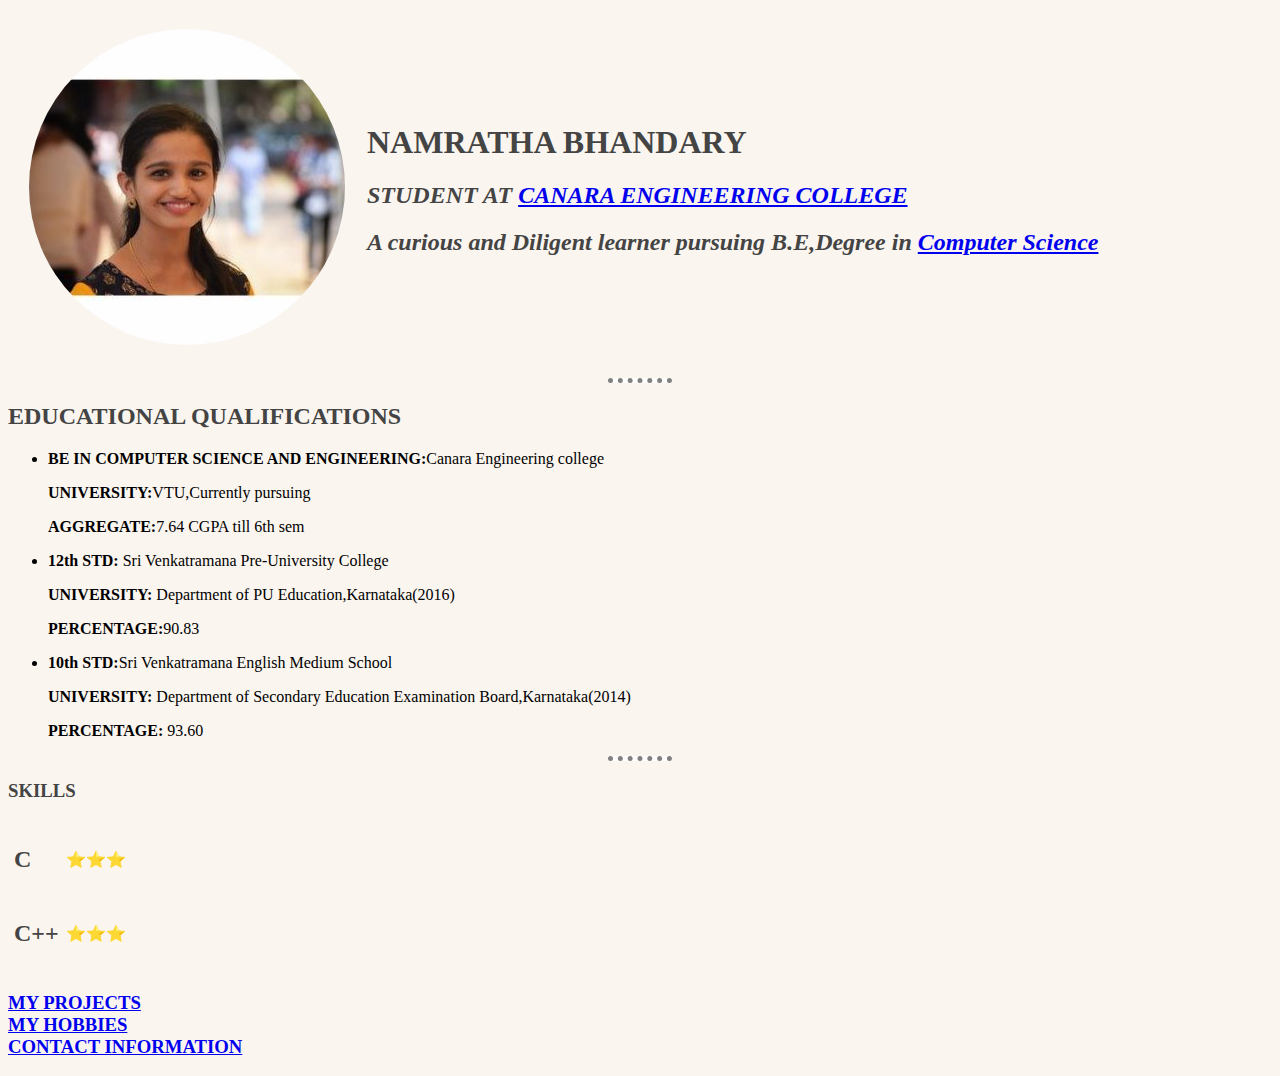
<file: index.html>
<!DOCTYPE html>

<head>
  <meta charset="utf-8">
  <title>✽Namratha's Personal Site✽</title>
  <style>
  .nam {
    border-radius: 100%;

  }
  </style>
  <link rel="stylesheet" href="css/styles.css" />
</head>

<body style="background-color:#faf5ef;">
  <table cellspacing="20">
    <td>
      <img class="nam" src="images/namratha.jpg" alt="namratha profile picture" />
    </td>
    <td>
      <h1>NAMRATHA BHANDARY</h1>
      <h2><em><strong>STUDENT AT <a href="https://www.canaraengineering.in:">CANARA ENGINEERING COLLEGE</strong></em></a></h2>
      <h2><em>A curious and Diligent learner pursuing B.E,Degree in <strong><a href="file:///C:/wamp64/www/Webdevelopement/HTML-Personalsite/images/giphy.gif" </a>Computer Science</em> </strong> </h2> </td> </table> <hr size="1" noshade>
              <h2>EDUCATIONAL QUALIFICATIONS</h2>
              <ul>
                <li>
                  <p>
                    <b>BE IN COMPUTER SCIENCE AND ENGINEERING:</b>Canara Engineering college</p>

                  <p>
                    <b>UNIVERSITY:</b>VTU,Currently pursuing
                  </p>
                  <p>
                    <b>AGGREGATE:</b>7.64 CGPA till 6th sem
                  </p>
                </li>
                <li>
                  <p>
                    <b>12th STD:</b> Sri Venkatramana Pre-University College</p>
                  <p><b>UNIVERSITY:</b> Department of PU Education,Karnataka(2016)
                  </p>
                  <p>
                    <b>PERCENTAGE:</b>90.83
                  </p>
                  </p>
                </li>
                <li>
                  <p><b>10th STD:</b>Sri Venkatramana English Medium School</p>
                  <p><b> UNIVERSITY:</b>
                    Department of Secondary Education Examination Board,Karnataka(2014)</p>
                  <p>
                    <b>PERCENTAGE:
                    </b>
                    93.60</p>
                </li>
              </ul>
              <hr size="1" noshade>
              <h3>SKILLS</h3>
              <table cellspacing=5>
                <tr>
                  <td>
                    <h2>C</h2>
                  </td>
                  <td>
                    ⭐⭐⭐
                  </td>
                </tr>
                <tr>
                  <td>
                    <h2>C++</h2>
                  </td>
                  <td>
                    ⭐⭐⭐
                  </td>
                </tr>
              </table>
</body>
<h3>
  <a href="academic projects.html">MY PROJECTS</a>
  <br />
  <a href="hobbies.html">MY HOBBIES</a>
  <br />
  <a href="contact info.html">CONTACT INFORMATION</a>
</h3>

</html>
</file>
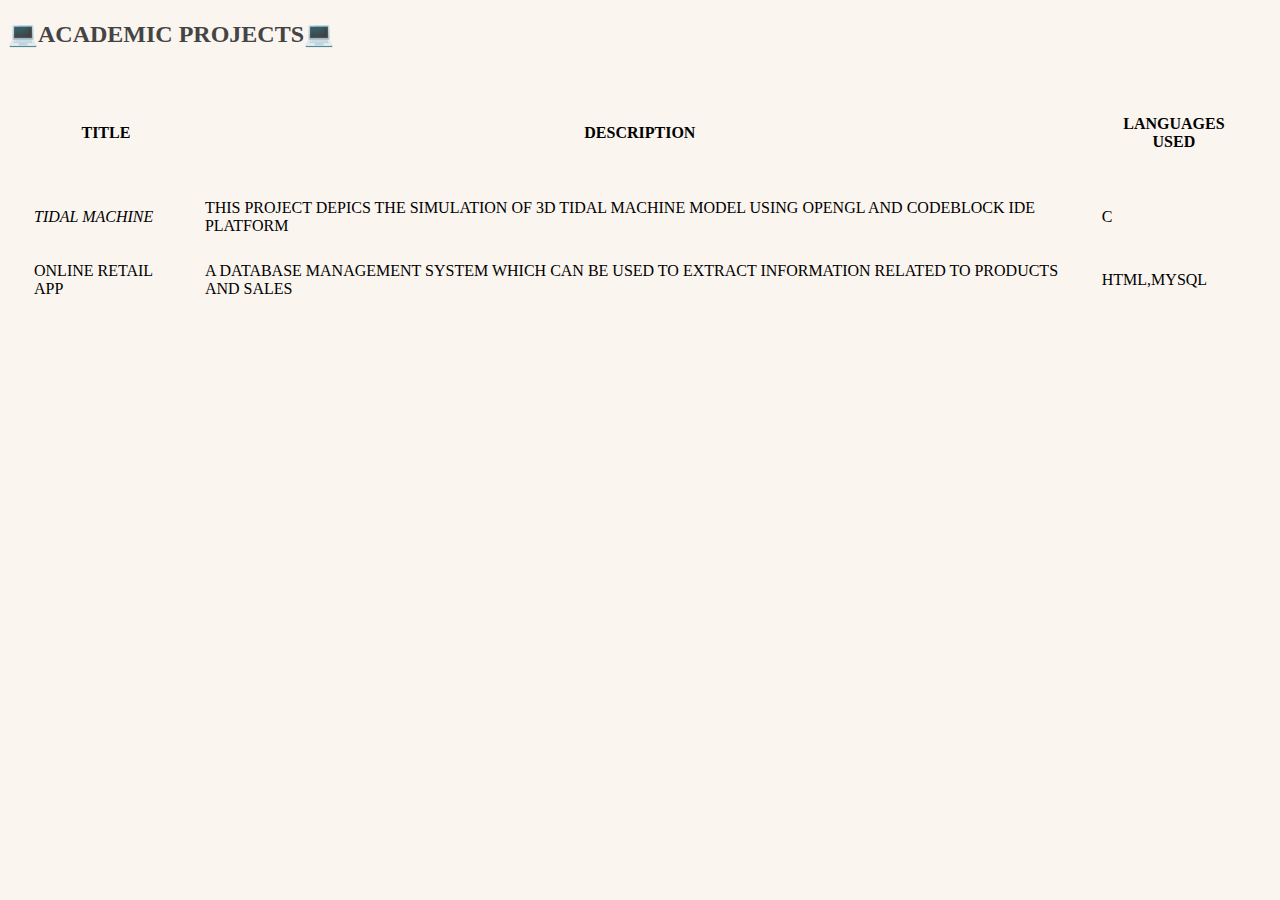
<file: academic projects.html>
<!DOCTYPE html>

<head>
  <meta charset="utf-8">
  <title>MY PROJECTS</title>
</head>
<link rel="stylesheet" href="css/styles.css"/>
<body>
  <h2>💻ACADEMIC PROJECTS💻</h2>
  <table cellspacing=25>
    <thead>
      <tr>
        <th>
          <h4>TITLE</h4>
        </th>
        <th>
          <h4> DESCRIPTION</h4>
        </th>
        <th>
          <h4>LANGUAGES USED</h4>

        </th>
      </tr>
    </thead>
    <tbody>
      <tr>
        <td>
        <em> TIDAL MACHINE</em>
        </td>
        <td>
          THIS PROJECT DEPICS THE SIMULATION OF 3D TIDAL MACHINE MODEL USING OPENGL AND CODEBLOCK IDE PLATFORM
        </td>
        <td>
          C
        </td>
      </tr>
      <tr>
        <td>
          ONLINE RETAIL APP
        </td>
        <td>
          A DATABASE MANAGEMENT SYSTEM WHICH CAN BE USED TO EXTRACT INFORMATION RELATED TO PRODUCTS AND SALES
        </td>
        <td>
          HTML,MYSQL
        </td>
      </tr>


    </tbody>
  </table>

</body>

</html>
</file>
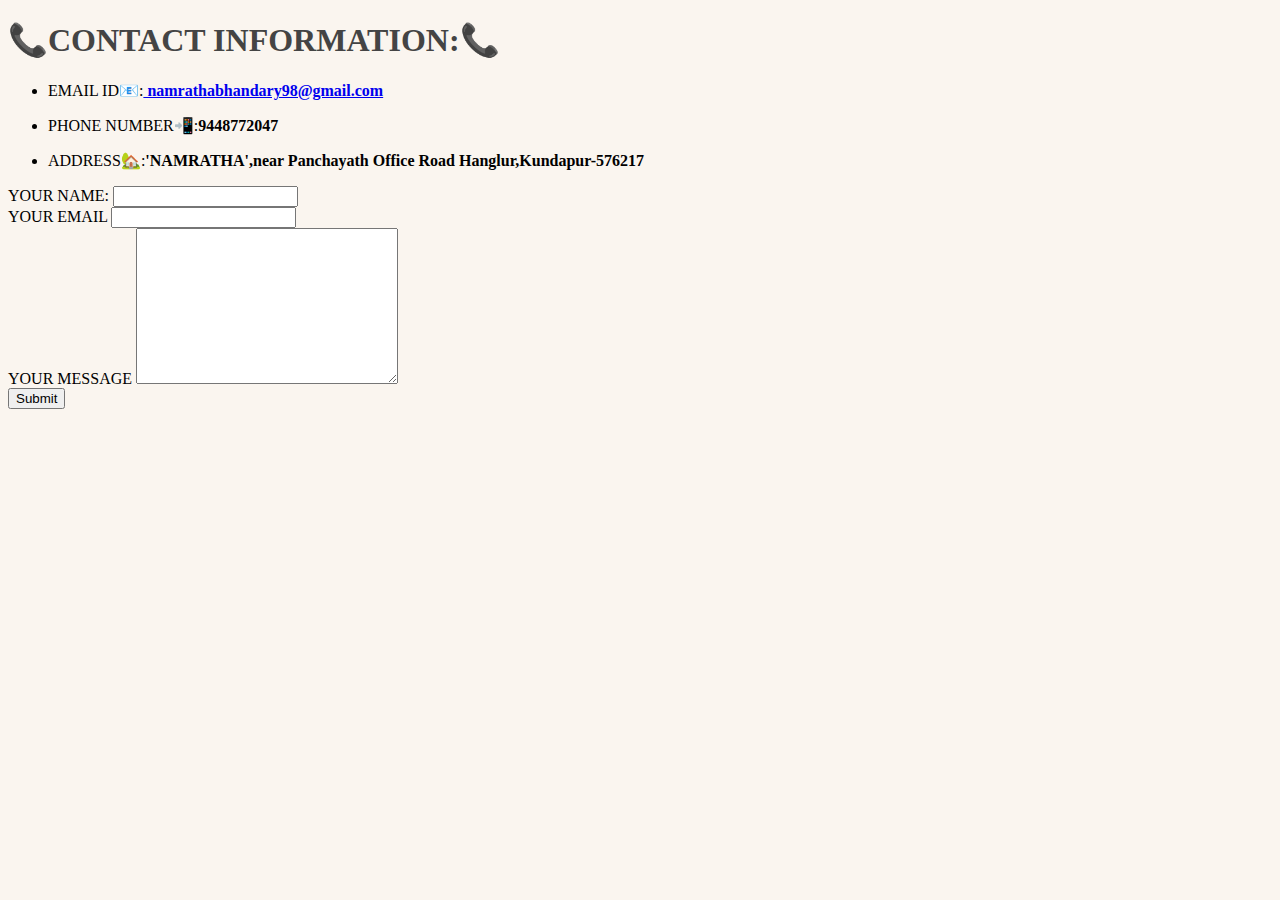
<file: contact info.html>
<!DOCTYPE html>
<html lang="en" dir="ltr">

<head>

  <title>CONTACT INFORMATION</title>
</head>
<link rel="stylesheet" href="css/styles.css"/>
<body>
  <h1>📞CONTACT INFORMATION:📞</h1>
  <ul>
    <li>
      <p>EMAIL ID📧:<b><a href="https:// mailto namrathabhandary98@gmail.com"> namrathabhandary98@gmail.com</a></b></p>

    </li>
    <li>
      <p>PHONE NUMBER📲:<b>9448772047</b></p>
    </li>
    <li>
      <p>ADDRESS🏡:<b>'NAMRATHA',near Panchayath Office Road Hanglur,Kundapur-576217</b></p>
    </li>
  </ul>
  <form action="mail to:namrathabhandary98@gmail.com" method="post">
    <label>YOUR NAME:</label>
    <input type="text" name="your name"/>
    <br />
    <label>YOUR EMAIL</label>
    <input type="email" />
    <br />
    <label>YOUR MESSAGE</label>
    <textarea name="name" rows="10" cols="30"></textarea>
    <br />
    <input type="submit" />
    </form>

</body>

</html>
</file>
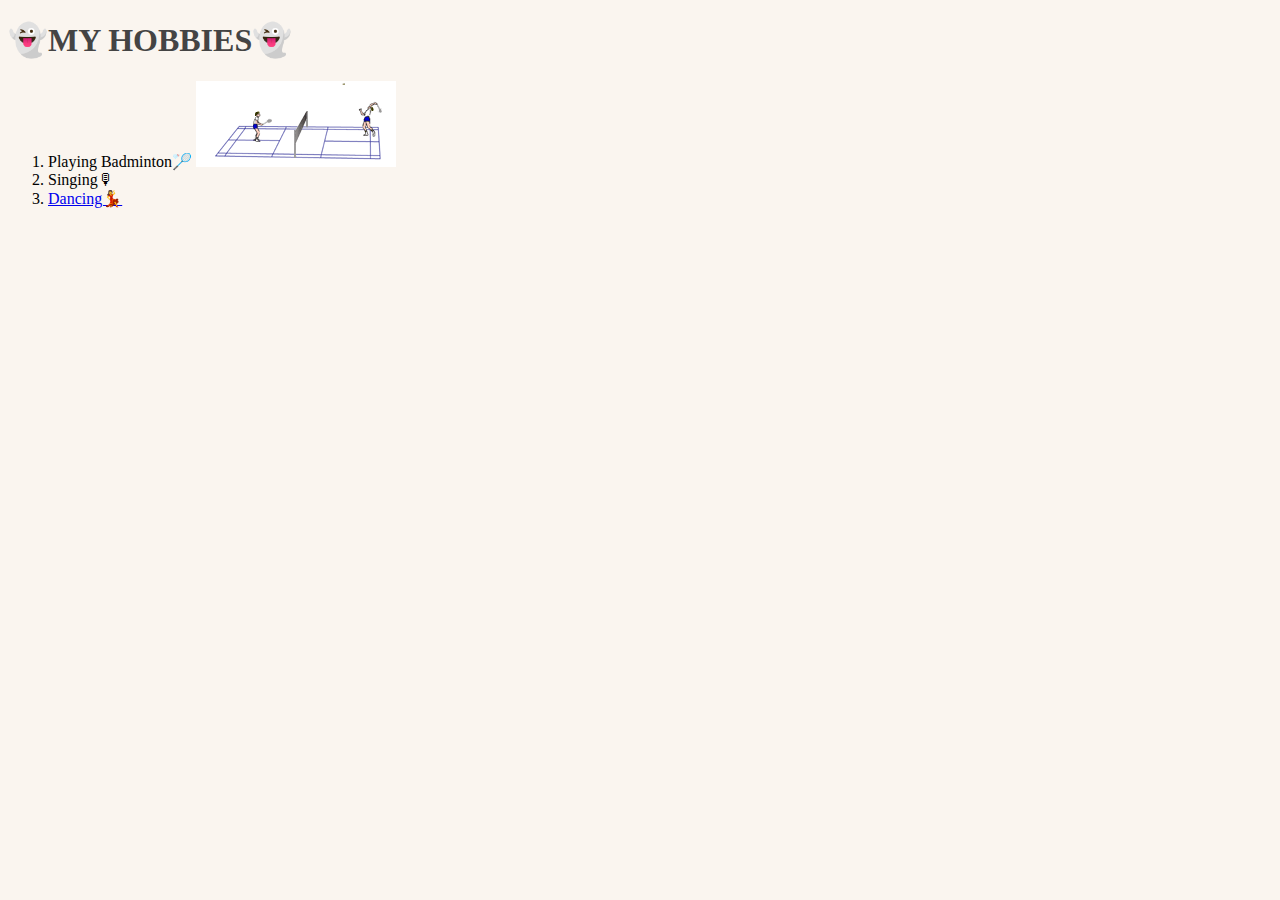
<file: hobbies.html>
<!DOCTYPE html>

<head>
  <meta charset="utf-8">
  <title>MY HOBBIES</title>
</head>


  <link rel="stylesheet" href="css/styles.css"/>
<body>
  <h1>👻MY HOBBIES👻</h1>
  <ol type="1">
    <li>
      Playing Badminton🏸
      <img <script src="images\badminton.gif" charset="utf-8"></script>

    </li>
    <li>Singing🎙</li>
    <li>
      <a href="http://online.canaraengineering.in/canara/upload/techevent/COLLEGE%20DAY%20&%20AAKRITI%2020191_15514204941.JPG"</a>
      Dancing💃
    </li>
  </ol>

</body>

</html>
</file>
<file: css/styles.css>
<style>

.nam{
  border-radius: 100%;
}
hr {
  background-color: white;
  border-style: none;
  border-top-style: dotted;
  border-color: grey;
  border-width: 5px;
  height: 0px;
  width: 5%
}
body{
  background-color: #faf5ef;
}

h1 {
  color: #444444
}

h2 {
  color: #444444
}

h3 {
  color: #444444
}

</style>
</file>
